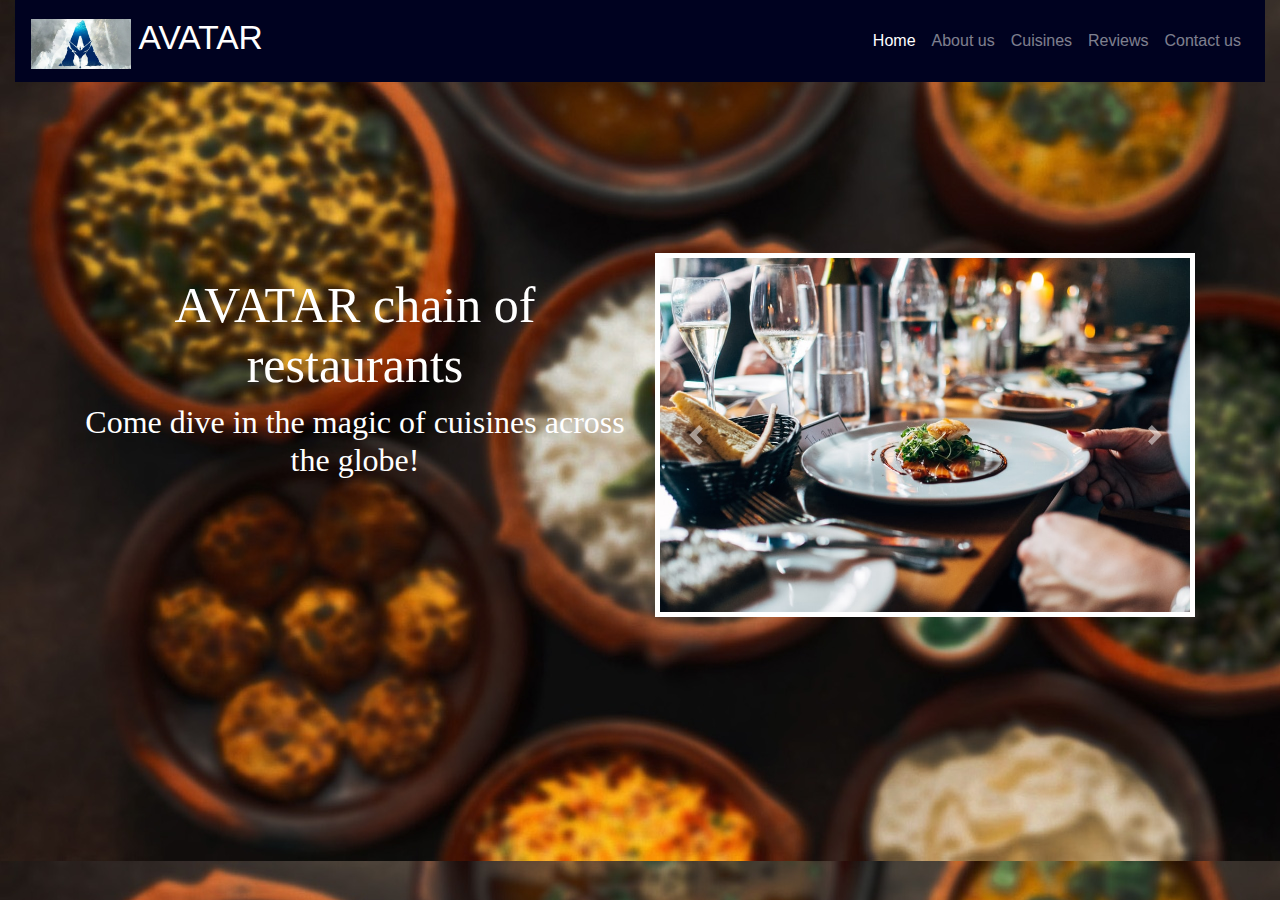
<file: index.html>
<!DOCTYPE html>
<html lang="en" dir="ltr">

<head>
  <meta charset="utf-8">
  <title>Avatar restaurants</title>
  <link rel="stylesheet" href="master.css">
  <link rel="icon" href="favicon.ico">
  <link rel="stylesheet" href="https://maxcdn.bootstrapcdn.com/bootstrap/4.0.0/css/bootstrap.min.css" integrity="sha384-Gn5384xqQ1aoWXA+058RXPxPg6fy4IWvTNh0E263XmFcJlSAwiGgFAW/dAiS6JXm" crossorigin="anonymous">
</head>

<body class="bodyMod">
  <section id="title">
    <div class="container-fluid">
      <!-- navbar -->
      <nav class="navbar navbar-expand-lg navbar-dark" style="background-color: #000220">
        <a class="navbar-brand" id="brand" href="#">
          <img id="logo" class="d-inline-block align-text-top" src="images/icon.jpg" alt="Avatar">
          AVATAR</a>
        <button class="navbar-toggler" type="button" data-toggle="collapse" data-target="#navbarNav" aria-controls="navbarNav" aria-expanded="false" aria-label="Toggle navigation">
          <span class="navbar-toggler-icon"></span>
        </button>
        <div class="collapse navbar-collapse" id="navbarNav">
          <ul class="navbar-nav ml-auto">
            <li class="nav-item active">
              <a class="nav-link" href="#">Home<span class="sr-only">(current)</span></a>
            </li>
            <li class="nav-item">
              <a class="nav-link" href="About us.html">About us</a>
            </li>
            <li class="nav-item">
              <a class="nav-link" href="Cuisines.html">Cuisines</a>
            </li>
            <li class="nav-item ">
              <a class="nav-link" href="Reviews.html">Reviews</a>
            </li>
            <li class="nav-item ">
              <a class="nav-link" href="contactUs.html">Contact us</a>
            </li>
          </ul>
        </div>
      </nav>
      <div class="container">
        <!-- Content -->
        <div class="row">
          <div class="col-lg-6 home">
            <h1 class="title">AVATAR chain of restaurants</h1>
            <h2>Come dive in the magic of cuisines across the globe!</h2>
          </div>
          <!-- Carousel -->
          <div class="col-lg-6 home">
            <div id="restr-crsl" class="carousel slide" data-ride="carousel">
              <div class="carousel-inner">
                <div class="carousel-item active">
                  <img class="d-block w-100 crsli" src="images/R1.jpg" alt="First slide">
                </div>
                <div class="carousel-item">
                  <img class="d-block w-100 crsli" src="images/R2.jpg" alt="Second slide">
                </div>
                <div class="carousel-item">
                  <img class="d-block w-100 crsli" src="images/R3.jpg" alt="Third slide">
                </div>
                <div class="carousel-item">
                  <img class="d-block w-100 crsli" src="images/R4.jpg" alt="Fourth slide">
                </div>
                <div class="carousel-item">
                  <img class="d-block w-100 crsli" src="images/R5.jpg" alt="Fifth slide">
                </div>
              </div>
              <a class="carousel-control-prev" href="#restr-crsl" role="button" data-slide="prev">
                <span class="carousel-control-prev-icon" aria-hidden="true"></span>
                <span class="sr-only">Previous</span>
              </a>
              <a class="carousel-control-next" href="#restr-crsl" role="button" data-slide="next">
                <span class="carousel-control-next-icon" aria-hidden="true"></span>
                <span class="sr-only">Next</span>
              </a>
            </div>

          </div>

        </div>


      </div>
    </div>


  </section>



</body>
<script src="https://code.jquery.com/jquery-3.2.1.slim.min.js" integrity="sha384-KJ3o2DKtIkvYIK3UENzmM7KCkRr/rE9/Qpg6aAZGJwFDMVNA/GpGFF93hXpG5KkN" crossorigin="anonymous"></script>

<script src="https://maxcdn.bootstrapcdn.com/bootstrap/4.5.2/js/bootstrap.min.js"></script>

</html>
</file>
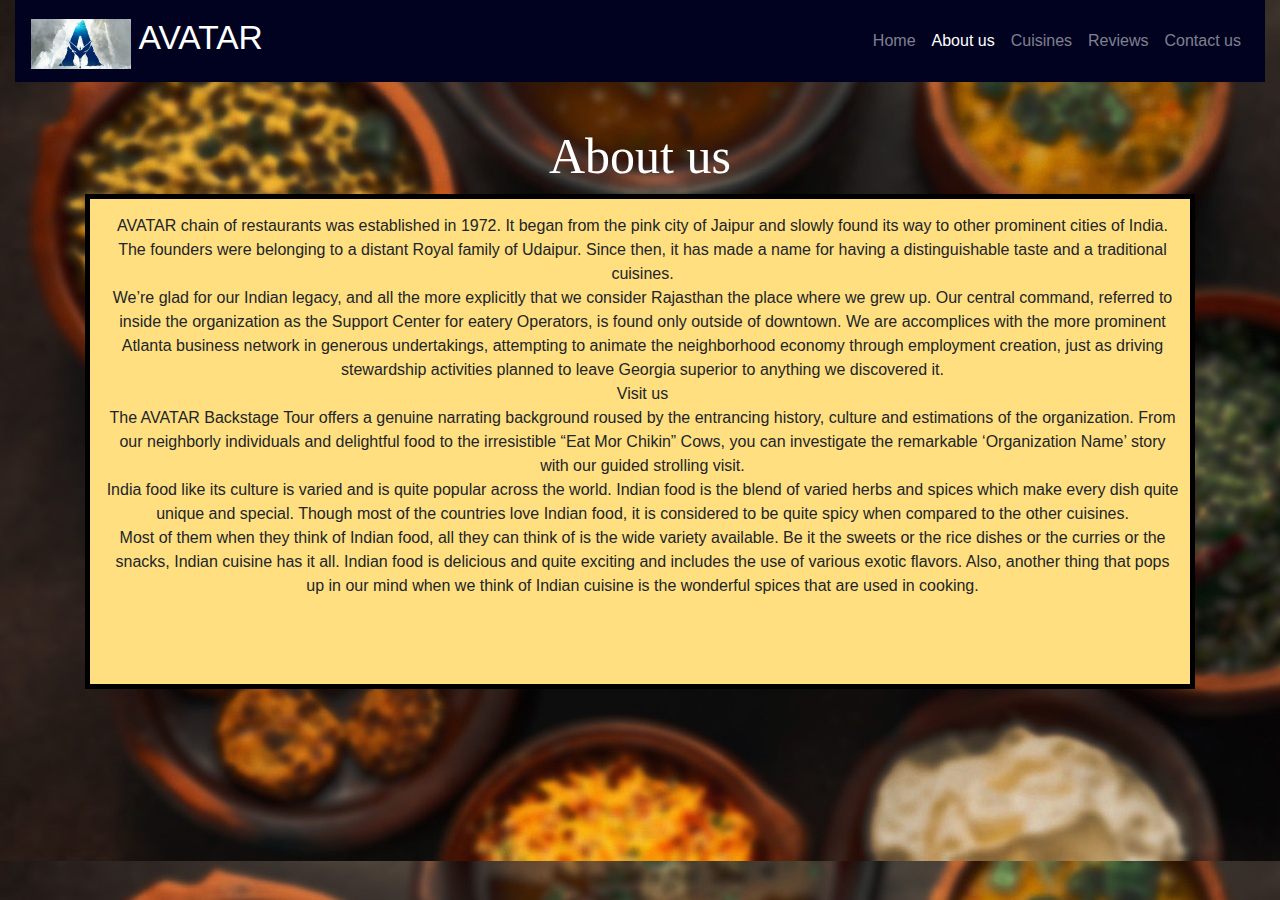
<file: About us.html>
<!DOCTYPE html>
<html lang="en" dir="ltr">

<head>
  <meta charset="utf-8">
  <title>About Us</title>
  <link rel="stylesheet" href="master.css">
  <link rel="icon" href="favicon.ico">
  <link rel="stylesheet" href="https://maxcdn.bootstrapcdn.com/bootstrap/4.0.0/css/bootstrap.min.css" integrity="sha384-Gn5384xqQ1aoWXA+058RXPxPg6fy4IWvTNh0E263XmFcJlSAwiGgFAW/dAiS6JXm" crossorigin="anonymous">
</head>

<body class="bodyMod">
  <section id="title">
    <div class="container-fluid">
      <nav class="navbar navbar-expand-lg navbar-dark" style="background-color: #000220">
        <a class="navbar-brand" id="brand" href="#">
          <img id="logo" class="d-inline-block align-text-top" src="images/icon.jpg" alt="Avatar">
          AVATAR</a>
        <button class="navbar-toggler" type="button" data-toggle="collapse" data-target="#navbarNav" aria-controls="navbarNav" aria-expanded="false" aria-label="Toggle navigation">
          <span class="navbar-toggler-icon"></span>
        </button>
        <div class="collapse navbar-collapse" id="navbarNav">
          <ul class="navbar-nav ml-auto">
            <li class="nav-item">
              <a class="nav-link" href="index.html">Home<span class="sr-only">(current)</span></a>
            </li>
            <li class="nav-item active">
              <a class="nav-link" href="About us.html">About us</a>
            </li>
            <li class="nav-item">
              <a class="nav-link" href="Cuisines.html">Cuisines</a>
            </li>
            <li class="nav-item ">
              <a class="nav-link" href="Reviews.html">Reviews</a>
            </li>
            <li class="nav-item ">
              <a class="nav-link" href="contactUs.html">Contact us</a>
            </li>
          </ul>
        </div>
      </nav>
    </div>
  </section>
  <div class="container">
    <div>
      <h1 class="title">About us</h1>
    </div>
    <div class="abt">
      <p>AVATAR chain of restaurants was established in 1972. It began from the pink city of Jaipur and slowly found its way to other prominent cities of India.
        The founders were belonging to a distant Royal family of Udaipur. Since then, it has made a name for having a distinguishable taste and a traditional cuisines.
        <br>
        We’re glad for our Indian legacy, and all the more explicitly that we consider Rajasthan the place where we grew up. Our central command, referred to inside the organization as the Support Center for eatery Operators, is found only outside of
        downtown. We are accomplices with the more prominent Atlanta business network in generous undertakings, attempting to animate the neighborhood economy through employment creation, just as driving stewardship activities planned to leave
        Georgia superior to anything we discovered it.
        <br>
        Visit us
        <br>
        The AVATAR Backstage Tour offers a genuine narrating background roused by the entrancing history, culture and estimations of the organization. From our neighborly individuals and delightful food to the irresistible “Eat Mor Chikin” Cows, you
        can investigate the remarkable ‘Organization Name’ story with our guided strolling visit.
        <br>
        India food like its culture is varied and is quite popular across the world. Indian food is the blend of varied herbs and spices which make every dish quite unique and special. Though most of the countries love Indian food, it is considered
        to be quite spicy when compared to the other cuisines.
        <br>
        Most of them when they think of Indian food, all they can think of is the wide variety available. Be it the sweets or the rice dishes or the curries or the snacks, Indian cuisine has it all. Indian food is delicious and quite exciting and
        includes the use of various exotic flavors. Also, another thing that pops up in our mind when we think of Indian cuisine is the wonderful spices that are used in cooking.
      </p>
    </div>

  </div>
</body>
<script src="https://code.jquery.com/jquery-3.2.1.slim.min.js" integrity="sha384-KJ3o2DKtIkvYIK3UENzmM7KCkRr/rE9/Qpg6aAZGJwFDMVNA/GpGFF93hXpG5KkN" crossorigin="anonymous"></script>

<script src="https://maxcdn.bootstrapcdn.com/bootstrap/4.5.2/js/bootstrap.min.js"></script>
</html>
</file>
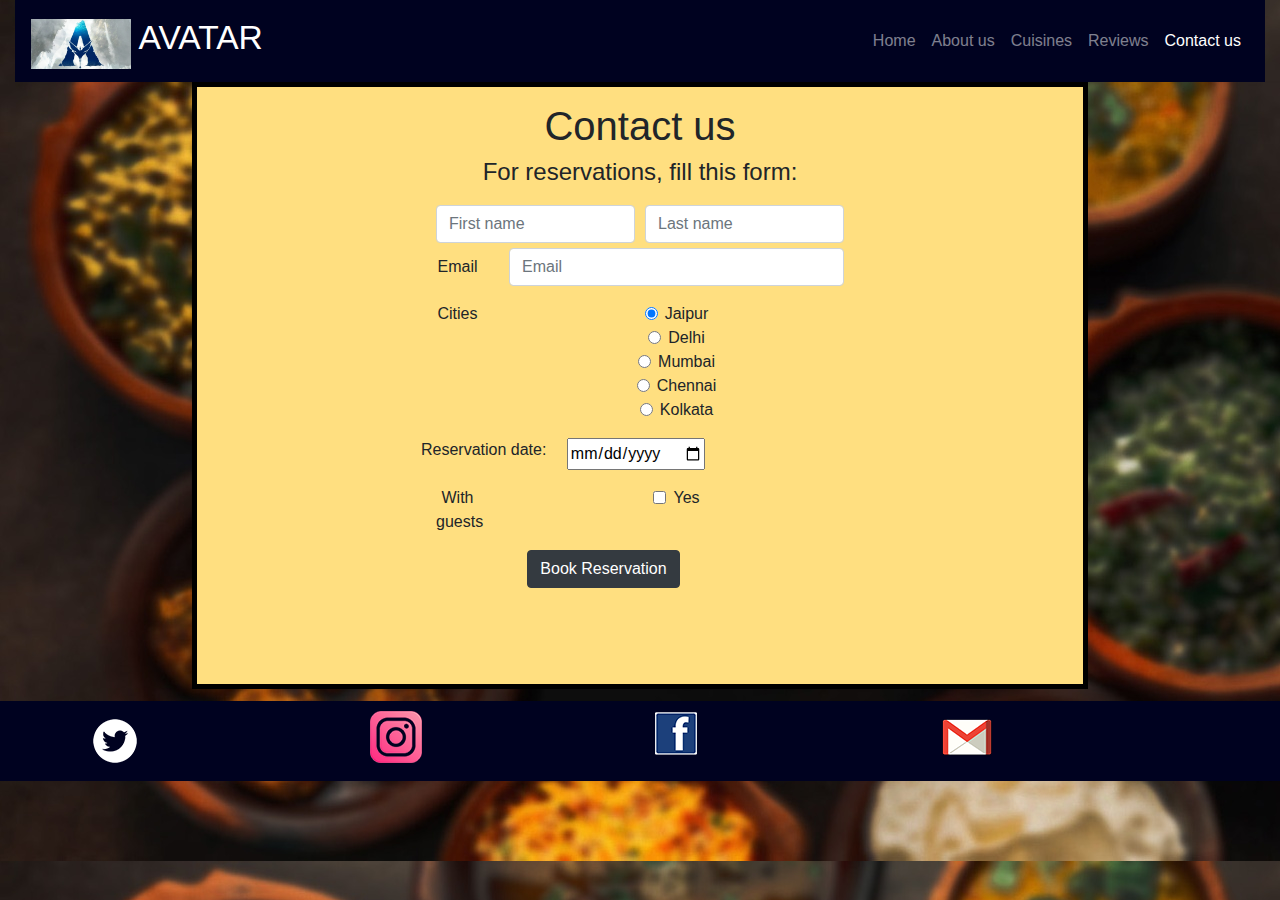
<file: Contact us.html>
<!DOCTYPE html>
<html lang="en" dir="ltr">

<head>
  <meta charset="utf-8">
  <title>Contact Us</title>
  <link rel="stylesheet" href="master.css">
  <link rel="icon" href="favicon.ico">
  <link rel="stylesheet" href="https://maxcdn.bootstrapcdn.com/bootstrap/4.0.0/css/bootstrap.min.css" integrity="sha384-Gn5384xqQ1aoWXA+058RXPxPg6fy4IWvTNh0E263XmFcJlSAwiGgFAW/dAiS6JXm" crossorigin="anonymous">
</head>

<body class="bodyMod">
  <section id="title">
    <div class="container-fluid">
      <nav class="navbar navbar-expand-lg navbar-dark" style="background-color: #000220">
        <a class="navbar-brand" id="brand" href="#">
          <img id="logo" class="d-inline-block align-text-top" src="images/icon.jpg" alt="Avatar">
          AVATAR</a>
        <button class="navbar-toggler" type="button" data-toggle="collapse" data-target="#navbarNav" aria-controls="navbarNav" aria-expanded="false" aria-label="Toggle navigation">
          <span class="navbar-toggler-icon"></span>
        </button>
        <div class="collapse navbar-collapse" id="navbarNav">
          <ul class="navbar-nav ml-auto">
            <li class="nav-item">
              <a class="nav-link" href="index.html">Home<span class="sr-only">(current)</span></a>
            </li>
            <li class="nav-item">
              <a class="nav-link" href="About us.html">About us</a>
            </li>
            <li class="nav-item">
              <a class="nav-link" href="Cuisines.html">Cuisines</a>
            </li>
            <li class="nav-item">
              <a class="nav-link" href="Reviews.html">Reviews</a>
            </li>
            <li class="nav-item active">
              <a class="nav-link" href="contact us.html">Contact us</a>
            </li>
          </ul>
        </div>
      </nav>
    </div>
  </section>
  <!-- form -->
  <div class="container abt" style="width:70%">
    <h1>Contact us</h1>
    <h4>For reservations, fill this form:</h4>
    <div class="frm">
      <form>
        <div class="form-row">
          <div class="col">
            <input type="text" class="form-control" placeholder="First name">
          </div>
          <div class="col">
            <input type="text" class="form-control" placeholder="Last name">
          </div>
          <br>
        </div>
        <div class="form-group row" style="padding-top: 5px">
          <label for="inputEmail3" class="col-sm-2 col-form-label">Email</label>
          <div class="col-sm-10">
            <input type="email" class="form-control" id="inputEmail3" placeholder="Email">
          </div>
        </div>
        <fieldset class="form-group">
          <div class="row">
            <legend class="col-form-label col-sm-2 pt-0">Cities</legend>
            <div class="col-sm-10">
              <div class="form-check">
                <input class="form-check-input" type="radio" name="gridRadios" id="gridRadios1" value="option1" checked>
                <label class="form-check-label" for="gridRadios1">
                  Jaipur
                </label>
              </div>
              <div class="form-check">
                <input class="form-check-input" type="radio" name="gridRadios" id="gridRadios2" value="option2">
                <label class="form-check-label" for="gridRadios2">
                  Delhi
                </label>
              </div>
              <div class="form-check">
                <input class="form-check-input" type="radio" name="gridRadios" id="gridRadios3" value="option3">
                <label class="form-check-label" for="gridRadios3">
                  Mumbai
                </label>
              </div>
              <div class="form-check">
                <input class="form-check-input" type="radio" name="gridRadios" id="gridRadios4" value="option4">
                <label class="form-check-label" for="gridRadios4">
                  Chennai
                </label>
              </div>
              <div class="form-check">
                <input class="form-check-input" type="radio" name="gridRadios" id="gridRadios5" value="option2">
                <label class="form-check-label" for="gridRadios5">
                  Kolkata
                </label>
              </div>
            </div>
          </div>
        </fieldset>
        <div class="form-group row">
          <label for="reserv">Reservation date: &emsp;</label>
<input type="date" id="reserv" name="reservation">
        </div>
        <div class="form-group row">
          <div class="col-sm-2">With guests</div>
          <div class="col-sm-10">
            <div class="form-check">
              <input class="form-check-input" type="checkbox" id="gridCheck1">
              <label class="form-check-label" for="gridCheck1">
                Yes
              </label>
            </div>
          </div>
        </div>
        <div class="form-group row">
          <div class="col-sm-10">
            <button type="submit" class="btn btn-dark">Book Reservation</button>
          </div>
        </div>
      </form>
    </div>
  </div>
  <!-- social media -->
  <div class="container-fluid smedia">
    <div class="container" style="margin:auto">
      <div class="row">
        <div class="col-lg-3">
          <img src="images/twitter.png" alt="Twitter">
        </div>
        <div class="col-lg-3">
          <img src="images/insta.png" alt="Instagram">
        </div>
        <div class="col-lg-3">
          <img src="images/fb.png" alt="Facebook">
        </div>
        <div class="col-lg-3">
          <img src="images/gmail.png" alt="Gmail">
        </div>
      </div>

    </div>
  </div>
</body>
<script src="https://code.jquery.com/jquery-3.2.1.slim.min.js" integrity="sha384-KJ3o2DKtIkvYIK3UENzmM7KCkRr/rE9/Qpg6aAZGJwFDMVNA/GpGFF93hXpG5KkN" crossorigin="anonymous"></script>

<script src="https://maxcdn.bootstrapcdn.com/bootstrap/4.5.2/js/bootstrap.min.js"></script>
</html>
</file>
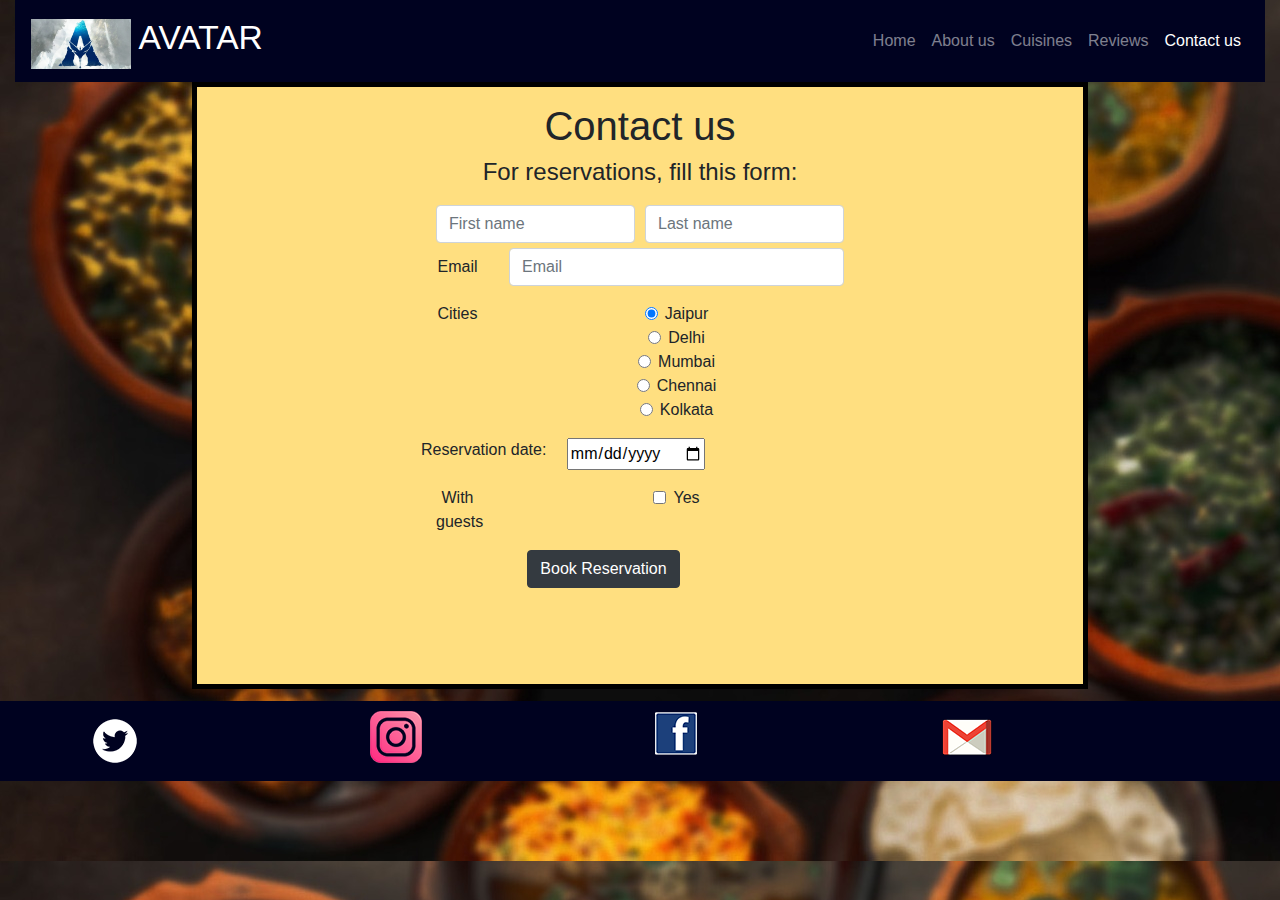
<file: contactUs.html>
<!DOCTYPE html>
<html lang="en" dir="ltr">

<head>
  <meta charset="utf-8">
  <title>Contact Us</title>
  <link rel="stylesheet" href="master.css">
  <link rel="icon" href="favicon.ico">
  <link rel="stylesheet" href="https://maxcdn.bootstrapcdn.com/bootstrap/4.0.0/css/bootstrap.min.css" integrity="sha384-Gn5384xqQ1aoWXA+058RXPxPg6fy4IWvTNh0E263XmFcJlSAwiGgFAW/dAiS6JXm" crossorigin="anonymous">
</head>

<body class="bodyMod">
  <section id="title">
    <div class="container-fluid">
      <nav class="navbar navbar-expand-lg navbar-dark" style="background-color: #000220">
        <a class="navbar-brand" id="brand" href="#">
          <img id="logo" class="d-inline-block align-text-top" src="images/icon.jpg" alt="Avatar">
          AVATAR</a>
        <button class="navbar-toggler" type="button" data-toggle="collapse" data-target="#navbarNav" aria-controls="navbarNav" aria-expanded="false" aria-label="Toggle navigation">
          <span class="navbar-toggler-icon"></span>
        </button>
        <div class="collapse navbar-collapse" id="navbarNav">
          <ul class="navbar-nav ml-auto">
            <li class="nav-item">
              <a class="nav-link" href="index.html">Home<span class="sr-only">(current)</span></a>
            </li>
            <li class="nav-item">
              <a class="nav-link" href="About us.html">About us</a>
            </li>
            <li class="nav-item">
              <a class="nav-link" href="Cuisines.html">Cuisines</a>
            </li>
            <li class="nav-item">
              <a class="nav-link" href="Reviews.html">Reviews</a>
            </li>
            <li class="nav-item active">
              <a class="nav-link" href="contactUs.html">Contact us</a>
            </li>
          </ul>
        </div>
      </nav>
    </div>
  </section>
  <!-- form -->
  <div class="container abt" style="width:70%">
    <h1>Contact us</h1>
    <h4>For reservations, fill this form:</h4>
    <div class="frm">
      <form>
        <div class="form-row">
          <div class="col">
            <input type="text" class="form-control" placeholder="First name">
          </div>
          <div class="col">
            <input type="text" class="form-control" placeholder="Last name">
          </div>
          <br>
        </div>
        <div class="form-group row" style="padding-top: 5px">
          <label for="inputEmail3" class="col-sm-2 col-form-label">Email</label>
          <div class="col-sm-10">
            <input type="email" class="form-control" id="inputEmail3" placeholder="Email">
          </div>
        </div>
        <fieldset class="form-group">
          <div class="row">
            <legend class="col-form-label col-sm-2 pt-0">Cities</legend>
            <div class="col-sm-10">
              <div class="form-check">
                <input class="form-check-input" type="radio" name="gridRadios" id="gridRadios1" value="option1" checked>
                <label class="form-check-label" for="gridRadios1">
                  Jaipur
                </label>
              </div>
              <div class="form-check">
                <input class="form-check-input" type="radio" name="gridRadios" id="gridRadios2" value="option2">
                <label class="form-check-label" for="gridRadios2">
                  Delhi
                </label>
              </div>
              <div class="form-check">
                <input class="form-check-input" type="radio" name="gridRadios" id="gridRadios3" value="option3">
                <label class="form-check-label" for="gridRadios3">
                  Mumbai
                </label>
              </div>
              <div class="form-check">
                <input class="form-check-input" type="radio" name="gridRadios" id="gridRadios4" value="option4">
                <label class="form-check-label" for="gridRadios4">
                  Chennai
                </label>
              </div>
              <div class="form-check">
                <input class="form-check-input" type="radio" name="gridRadios" id="gridRadios5" value="option2">
                <label class="form-check-label" for="gridRadios5">
                  Kolkata
                </label>
              </div>
            </div>
          </div>
        </fieldset>
        <div class="form-group row">
          <label for="reserv">Reservation date: &emsp;</label>
<input type="date" id="reserv" name="reservation">
        </div>
        <div class="form-group row">
          <div class="col-sm-2">With guests</div>
          <div class="col-sm-10">
            <div class="form-check">
              <input class="form-check-input" type="checkbox" id="gridCheck1">
              <label class="form-check-label" for="gridCheck1">
                Yes
              </label>
            </div>
          </div>
        </div>
        <div class="form-group row">
          <div class="col-sm-10">
            <button type="submit" class="btn btn-dark">Book Reservation</button>
          </div>
        </div>
      </form>
    </div>
  </div>
  <!-- social media -->
  <div class="container-fluid smedia">
    <div class="container" style="margin:auto">
      <div class="row">
        <div class="col-lg-3">
          <img src="images/twitter.png" alt="Twitter">
        </div>
        <div class="col-lg-3">
          <img src="images/insta.png" alt="Instagram">
        </div>
        <div class="col-lg-3">
          <img src="images/fb.png" alt="Facebook">
        </div>
        <div class="col-lg-3">
          <img src="images/gmail.png" alt="Gmail">
        </div>
      </div>

    </div>
  </div>
</body>
<script src="https://code.jquery.com/jquery-3.2.1.slim.min.js" integrity="sha384-KJ3o2DKtIkvYIK3UENzmM7KCkRr/rE9/Qpg6aAZGJwFDMVNA/GpGFF93hXpG5KkN" crossorigin="anonymous"></script>

<script src="https://maxcdn.bootstrapcdn.com/bootstrap/4.5.2/js/bootstrap.min.js"></script>
</html>
</file>
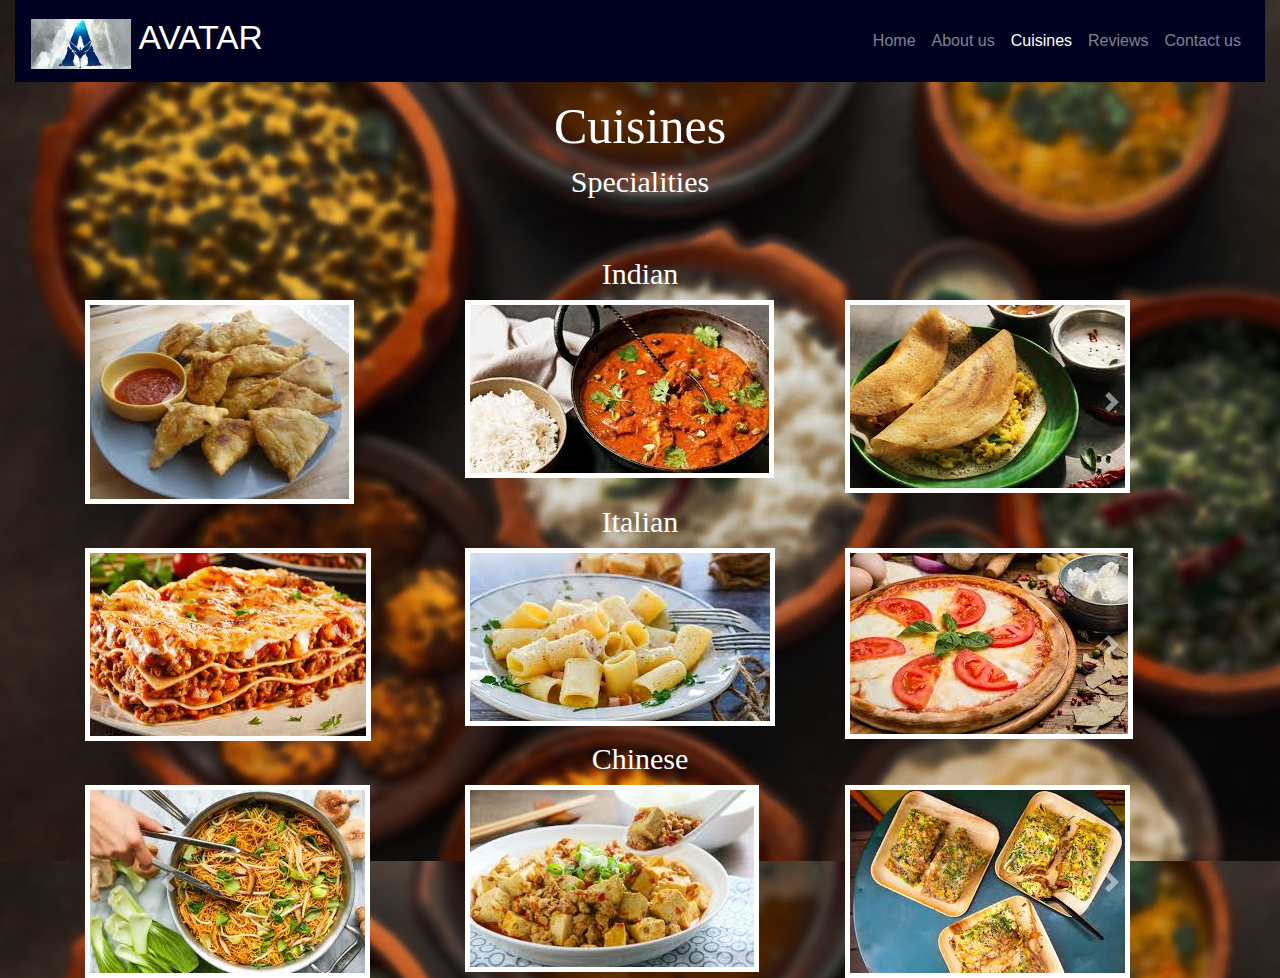
<file: Cuisines.html>
<!DOCTYPE html>
<html lang="en" dir="ltr">

<head>
  <meta charset="utf-8">
  <title>Cuisines</title>
  <link rel="preconnect" href="https://fonts.googleapis.com">
  <link rel="stylesheet" href="master.css">
  <link rel="icon" href="favicon.ico">
  <link rel="stylesheet" href="https://maxcdn.bootstrapcdn.com/bootstrap/4.0.0/css/bootstrap.min.css" integrity="sha384-Gn5384xqQ1aoWXA+058RXPxPg6fy4IWvTNh0E263XmFcJlSAwiGgFAW/dAiS6JXm" crossorigin="anonymous">
</head>

<body class="bodyMod">
  <section id="title">
    <div class="container-fluid">
      <nav class="navbar navbar-expand-lg navbar-dark" style="background-color: #000220">
        <a class="navbar-brand" id="brand" href="#">
          <img id="logo" class="d-inline-block align-text-top" src="images/icon.jpg" alt="Avatar">
          AVATAR</a>
        <button class="navbar-toggler" type="button" data-toggle="collapse" data-target="#navbarNav" aria-controls="navbarNav" aria-expanded="false" aria-label="Toggle navigation">
          <span class="navbar-toggler-icon"></span>
        </button>
        <div class="collapse navbar-collapse" id="navbarNav">
          <ul class="navbar-nav ml-auto">
            <li class="nav-item">
              <a class="nav-link" href="index.html">Home<span class="sr-only">(current)</span></a>
            </li>
            <li class="nav-item">
              <a class="nav-link" href="About us.html">About us</a>
            </li>
            <li class="nav-item active">
              <a class="nav-link" href="Cuisines.html">Cuisines</a>
            </li>
            <li class="nav-item ">
              <a class="nav-link" href="Reviews.html">Reviews</a>
            </li>
            <li class="nav-item ">
              <a class="nav-link" href="contactUs.html">Contact us</a>
            </li>
          </ul>
        </div>
      </nav>
    </div>
  </section>
  <div class="container">
    <div class="row">
      <div class="col-lg-4">
      </div>
      <div class="col-lg-4">
        <h1 class="title">Cuisines</h1>
      </div>
    </div>
    <div class="row">
      <div class="col-lg-4">
      </div>
      <div class="col-lg-4">
        <h2 class="cuisines">Specialities</h2>
      </div>
    </div>
    <br><br>
    <div class="row">
      <div class="col-lg-4">
      </div>
      <div class="col-lg-4">
        <h1 class="cuisines">Indian</h1>
      </div>
    </div>
    <div id="IndC" class="carousel slide" data-ride="carousel">
      <div class="carousel-inner">
        <div class="carousel-item active">
          <div class="row">
            <div class="col-lg-4">
              <img class="d-block w-80 crsli" src="images/ind/i1.jpg" alt="">
            </div>
            <div class="col-lg-4">
              <img class="d-block w-80 crsli" src="images/ind/i2.jpg" alt="">
            </div>
            <div class="col-lg-4">
              <img class="d-block w-80 crsli" src="images/ind/i3.jpg" alt="">
            </div>
          </div>
        </div>
        <div class="carousel-item">
          <div class="row">
            <div class="col-lg-4">
              <img class="d-block w-80 crsli" src="images/ind/i4.jpg" alt="">
            </div>
            <div class="col-lg-4">
              <img class="d-block w-80 crsli" src="images/ind/i5.jpg" alt="">
            </div>
            <div class="col-lg-4">
              <img class="d-block w-80 crsli" src="images/ind/i6.jpg" alt="">
            </div>
          </div>
        </div>
        <div class="carousel-item">
          <div class="row">
            <div class="col-lg-4">
              <img class="d-block w-80 crsli" src="images/ind/i7.jpg" alt="">
            </div>
            <div class="col-lg-4">
              <img class="d-block w-80 crsli" src="images/ind/i8.jpg" alt="">
            </div>
            <div class="col-lg-4">
              <img class="d-block w-80 crsli" src="images/ind/i9.jpg" alt="">
            </div>
          </div>
        </div>
      </div>
      <a class="carousel-control-prev" href="#IndC" role="button" data-slide="prev">
        <span class="carousel-control-prev-icon" aria-hidden="true"></span>
        <span class="sr-only">Previous</span>
      </a>
      <a class="carousel-control-next" href="#IndC" role="button" data-slide="next">
        <span class="carousel-control-next-icon" aria-hidden="true"></span>
        <span class="sr-only">Next</span>
      </a>
    </div>

    <div class="row">
      <div class="col-lg-4">
      </div>
      <div class="col-lg-4">
        <h1 class="cuisines">Italian</h1>
      </div>
    </div>
    <div id="ItlC" class="carousel slide" data-ride="carousel">
      <div class="carousel-inner">
        <div class="carousel-item active">
        <div class="row">
          <div class="col-lg-4">
            <img class="d-block w-80 crsli" src="images/itl/i1.jpg" alt="">
          </div>
          <div class="col-lg-4">
            <img class="d-block w-80 crsli" src="images/itl/i2.jpg" alt="">
          </div>
          <div class="col-lg-4">
            <img class="d-block w-80 crsli" src="images/itl/i3.jpg" alt="">
          </div>
        </div>
        </div>
        <div class="carousel-item">
          <div class="row">
            <div class="col-lg-4">
              <img class="d-block w-80 crsli" src="images/itl/i4.jpg" alt="">
            </div>
            <div class="col-lg-4">
              <img class="d-block w-80 crsli" src="images/itl/i5.jpg" alt="">
            </div>
            <div class="col-lg-4">
              <img class="d-block w-80 crsli" src="images/itl/i6.jpg" alt="">
            </div>
          </div>
        </div>
        <div class="carousel-item">
          <div class="row">
            <div class="col-lg-4">
              <img class="d-block w-80 crsli" src="images/itl/i7.jpg" alt="">
            </div>
            <div class="col-lg-4">
              <img class="d-block w-80 crsli" src="images/itl/i8.jpg" alt="">
            </div>
            <div class="col-lg-4">
              <img class="d-block w-80 crsli" src="images/itl/i9.jpg" alt="">
            </div>
          </div>
        </div>
      </div>
      <a class="carousel-control-prev" href="#ItlC" role="button" data-slide="prev">
        <span class="carousel-control-prev-icon" aria-hidden="true"></span>
        <span class="sr-only">Previous</span>
      </a>
      <a class="carousel-control-next" href="#ItlC" role="button" data-slide="next">
        <span class="carousel-control-next-icon" aria-hidden="true"></span>
        <span class="sr-only">Next</span>
      </a>
    </div>

    <div class="row">
      <div class="col-lg-4">
      </div>
      <div class="col-lg-4">
        <h1 class="cuisines">Chinese</h1>
      </div>
    </div>
    <div id="ChnC" class="carousel slide" data-ride="carousel">
      <div class="carousel-inner">
        <div class="carousel-item active">
        <div class="row">
          <div class="col-lg-4">
            <img class="d-block w-80 crsli" src="images/Chn/i1.jpg" alt="">
          </div>
          <div class="col-lg-4">
            <img class="d-block w-80 crsli" src="images/Chn/i2.jpg" alt="">
          </div>
          <div class="col-lg-4">
            <img class="d-block w-80 crsli" src="images/Chn/i3.jpg" alt="">
          </div>
        </div>
        </div>
        <div class="carousel-item">
          <div class="row">
            <div class="col-lg-4">
              <img class="d-block w-80 crsli" src="images/Chn/i4.jpg" alt="">
            </div>
            <div class="col-lg-4">
              <img class="d-block w-80 crsli" src="images/Chn/i5.jpg" alt="">
            </div>
            <div class="col-lg-4">
              <img class="d-block w-80 crsli" src="images/Chn/i6.jpg" alt="">
            </div>
          </div>
        </div>
        <div class="carousel-item">
          <div class="row">
            <div class="col-lg-4">
              <img class="d-block w-80 crsli" src="images/Chn/i7.jpg" alt="">
            </div>
            <div class="col-lg-4">
              <img class="d-block w-80 crsli" src="images/Chn/i8.jpg" alt="">
            </div>
            <div class="col-lg-4">
              <img class="d-block w-80 crsli" src="images/Chn/i9.jpg" alt="">
            </div>
          </div>
        </div>
      </div>
      <a class="carousel-control-prev" href="#ChnC" role="button" data-slide="prev">
        <span class="carousel-control-prev-icon" aria-hidden="true"></span>
        <span class="sr-only">Previous</span>
      </a>
      <a class="carousel-control-next" href="#ChnC" role="button" data-slide="next">
        <span class="carousel-control-next-icon" aria-hidden="true"></span>
        <span class="sr-only">Next</span>
      </a>
    </div>

  </div>
</body>
<script src="https://code.jquery.com/jquery-3.2.1.slim.min.js" integrity="sha384-KJ3o2DKtIkvYIK3UENzmM7KCkRr/rE9/Qpg6aAZGJwFDMVNA/GpGFF93hXpG5KkN" crossorigin="anonymous"></script>

<script src="https://maxcdn.bootstrapcdn.com/bootstrap/4.5.2/js/bootstrap.min.js"></script>

</html>
</file>
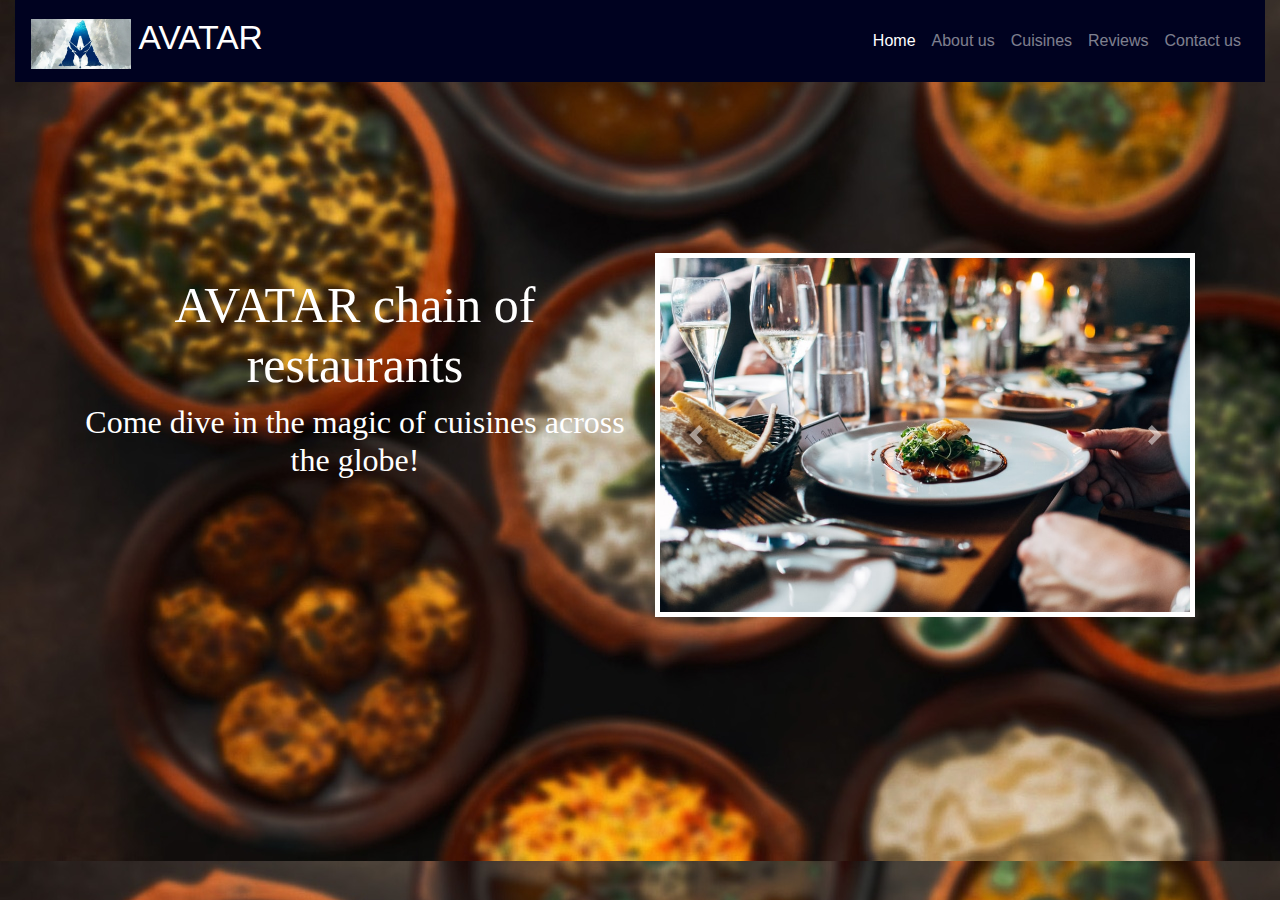
<file: Home.html>
<!DOCTYPE html>
<html lang="en" dir="ltr">

<head>
  <meta charset="utf-8">
  <title>Avatar restaurants</title>
  <link rel="stylesheet" href="master.css">
  <link rel="icon" href="favicon.ico">
  <link rel="stylesheet" href="https://maxcdn.bootstrapcdn.com/bootstrap/4.0.0/css/bootstrap.min.css" integrity="sha384-Gn5384xqQ1aoWXA+058RXPxPg6fy4IWvTNh0E263XmFcJlSAwiGgFAW/dAiS6JXm" crossorigin="anonymous">
</head>

<body class="bodyMod">
  <section id="title">
    <div class="container-fluid">
      <!-- navbar -->
      <nav class="navbar navbar-expand-lg navbar-dark" style="background-color: #000220">
        <a class="navbar-brand" id="brand" href="#">
          <img id="logo" class="d-inline-block align-text-top" src="images/icon.jpg" alt="Avatar">
          AVATAR</a>
        <button class="navbar-toggler" type="button" data-toggle="collapse" data-target="#navbarNav" aria-controls="navbarNav" aria-expanded="false" aria-label="Toggle navigation">
          <span class="navbar-toggler-icon"></span>
        </button>
        <div class="collapse navbar-collapse" id="navbarNav">
          <ul class="navbar-nav ml-auto">
            <li class="nav-item active">
              <a class="nav-link" href="#">Home<span class="sr-only">(current)</span></a>
            </li>
            <li class="nav-item">
              <a class="nav-link" href="About us.html">About us</a>
            </li>
            <li class="nav-item">
              <a class="nav-link" href="Cuisines.html">Cuisines</a>
            </li>
            <li class="nav-item ">
              <a class="nav-link" href="Reviews.html">Reviews</a>
            </li>
            <li class="nav-item ">
              <a class="nav-link" href="Contact us.html">Contact us</a>
            </li>
          </ul>
        </div>
      </nav>
      <div class="container">
        <!-- Content -->
        <div class="row">
          <div class="col-lg-6 home">
            <h1 class="title">AVATAR chain of restaurants</h1>
            <h2>Come dive in the magic of cuisines across the globe!</h2>
          </div>
          <!-- Carousel -->
          <div class="col-lg-6 home">
            <div id="restr-crsl" class="carousel slide" data-ride="carousel">
              <div class="carousel-inner">
                <div class="carousel-item active">
                  <img class="d-block w-100 crsli" src="images/R1.jpg" alt="First slide">
                </div>
                <div class="carousel-item">
                  <img class="d-block w-100 crsli" src="images/R2.jpg" alt="Second slide">
                </div>
                <div class="carousel-item">
                  <img class="d-block w-100 crsli" src="images/R3.jpg" alt="Third slide">
                </div>
                <div class="carousel-item">
                  <img class="d-block w-100 crsli" src="images/R4.jpg" alt="Fourth slide">
                </div>
                <div class="carousel-item">
                  <img class="d-block w-100 crsli" src="images/R5.jpg" alt="Fifth slide">
                </div>
              </div>
              <a class="carousel-control-prev" href="#restr-crsl" role="button" data-slide="prev">
                <span class="carousel-control-prev-icon" aria-hidden="true"></span>
                <span class="sr-only">Previous</span>
              </a>
              <a class="carousel-control-next" href="#restr-crsl" role="button" data-slide="next">
                <span class="carousel-control-next-icon" aria-hidden="true"></span>
                <span class="sr-only">Next</span>
              </a>
            </div>

          </div>

        </div>


      </div>
    </div>


  </section>



</body>
<script src="https://code.jquery.com/jquery-3.2.1.slim.min.js" integrity="sha384-KJ3o2DKtIkvYIK3UENzmM7KCkRr/rE9/Qpg6aAZGJwFDMVNA/GpGFF93hXpG5KkN" crossorigin="anonymous"></script>

<script src="https://maxcdn.bootstrapcdn.com/bootstrap/4.5.2/js/bootstrap.min.js"></script>

</html>
</file>
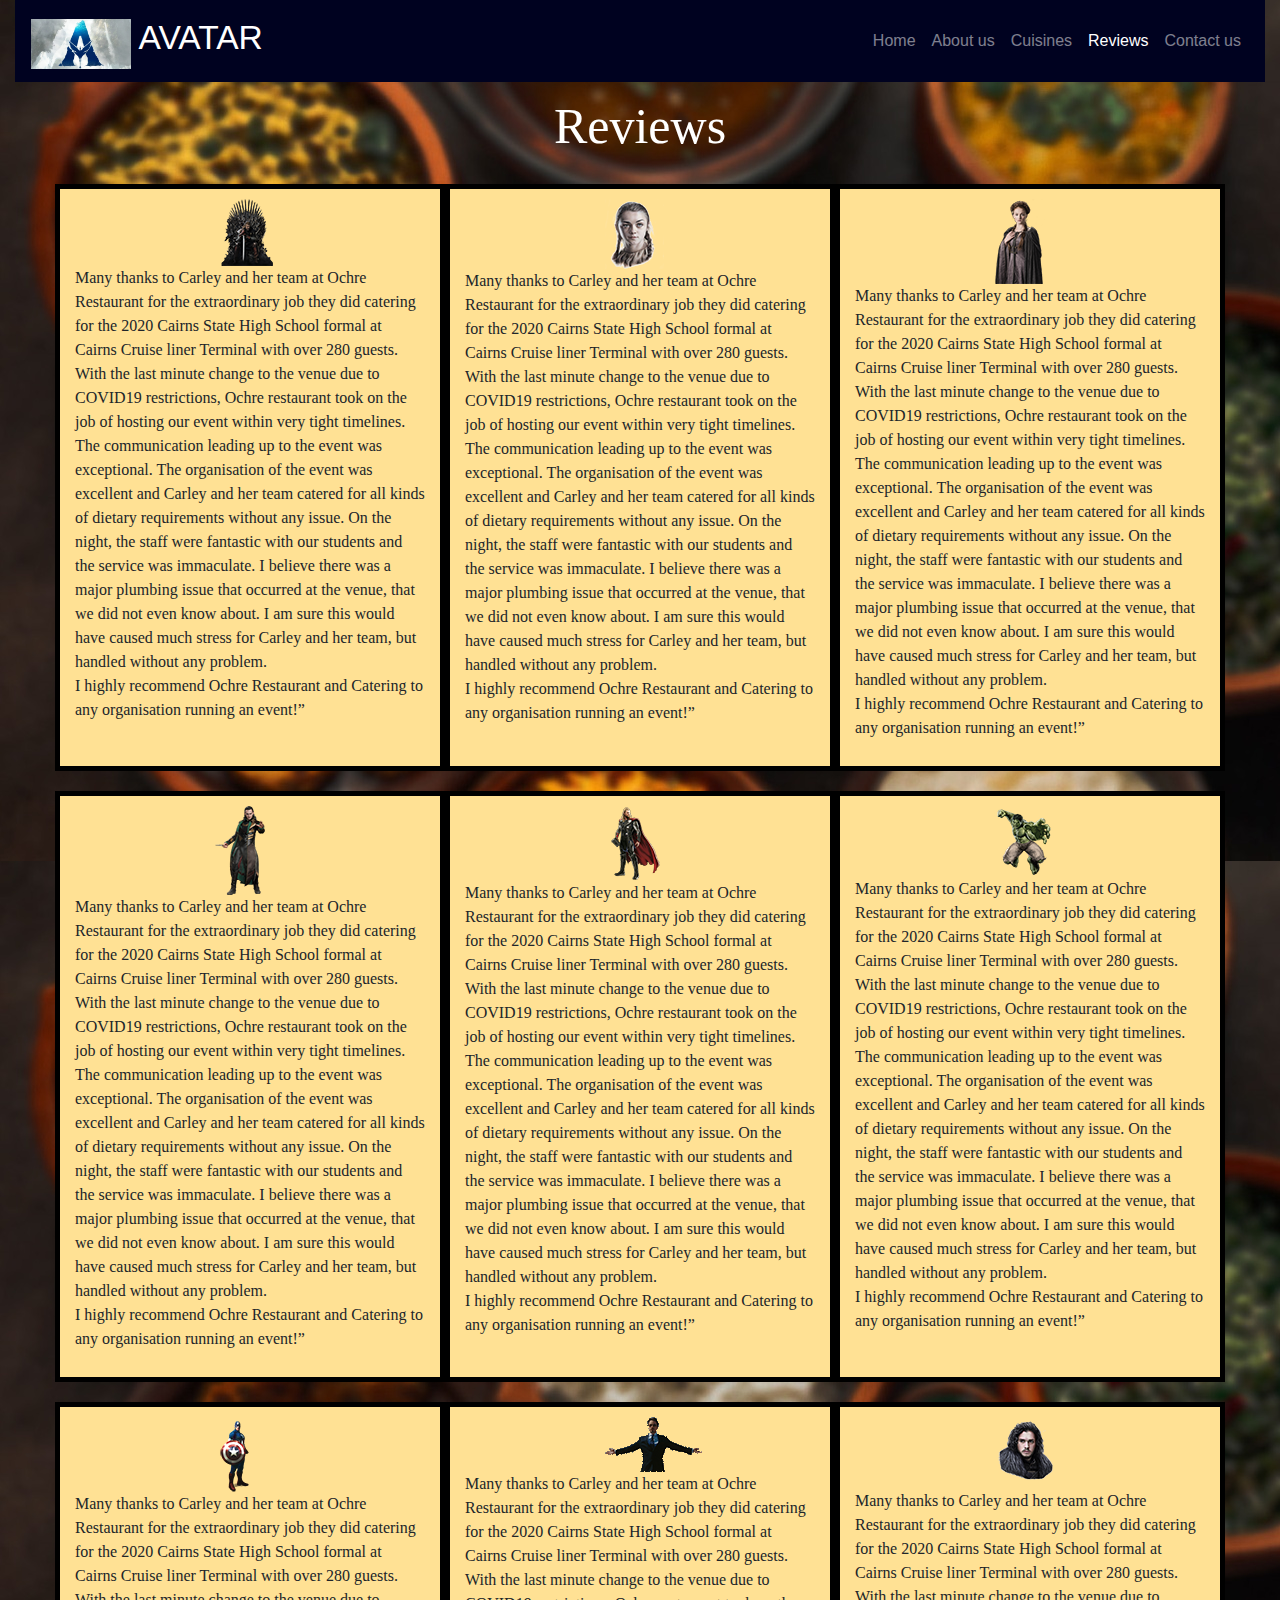
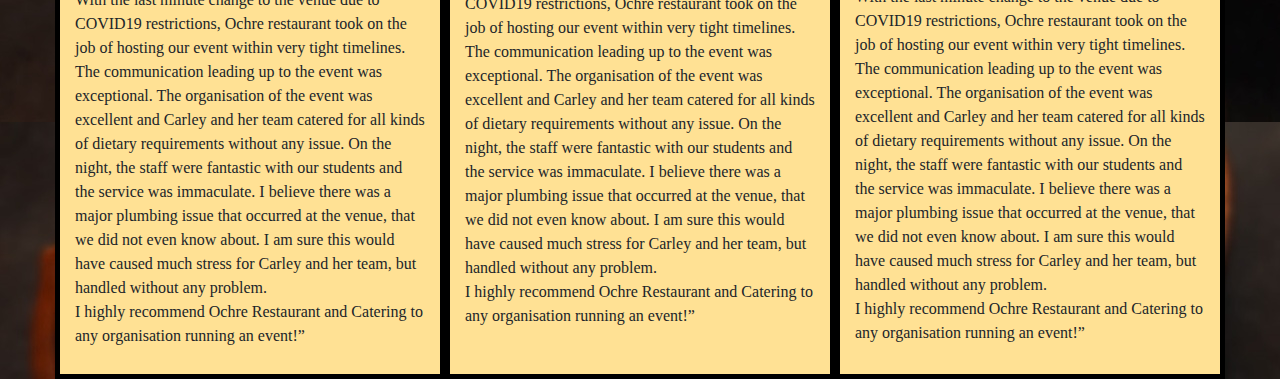
<file: Reviews.html>
<!DOCTYPE html>
<html lang="en" dir="ltr">

<head>
  <meta charset="utf-8">
  <title>Contact Us</title>
  <link rel="stylesheet" href="master.css">
  <link rel="preconnect" href="https://fonts.googleapis.com">
  <link rel="icon" href="favicon.ico">
  <link rel="stylesheet" href="https://maxcdn.bootstrapcdn.com/bootstrap/4.0.0/css/bootstrap.min.css" integrity="sha384-Gn5384xqQ1aoWXA+058RXPxPg6fy4IWvTNh0E263XmFcJlSAwiGgFAW/dAiS6JXm" crossorigin="anonymous">
</head>

<body class="bodyMod">
  <section id="title">
    <div class="container-fluid">
      <nav class="navbar navbar-expand-lg navbar-dark" style="background-color: #000220">
        <a class="navbar-brand" id="brand" href="#">
          <img id="logo" class="d-inline-block align-text-top" src="images/icon.jpg" alt="Avatar">
          AVATAR</a>
        <button class="navbar-toggler" type="button" data-toggle="collapse" data-target="#navbarNav" aria-controls="navbarNav" aria-expanded="false" aria-label="Toggle navigation">
          <span class="navbar-toggler-icon"></span>
        </button>
        <div class="collapse navbar-collapse" id="navbarNav">
          <ul class="navbar-nav ml-auto">
            <li class="nav-item">
              <a class="nav-link" href="index.html">Home<span class="sr-only">(current)</span></a>
            </li>
            <li class="nav-item">
              <a class="nav-link" href="About us.html">About us</a>
            </li>
            <li class="nav-item">
              <a class="nav-link" href="Cuisines.html">Cuisines</a>
            </li>
            <li class="nav-item active">
              <a class="nav-link" href="Reviews.html">Reviews</a>
            </li>
            <li class="nav-item">
              <a class="nav-link" href="contactUs.html">Contact us</a>
            </li>
          </ul>
        </div>
      </nav>
    </div>
  </section>
  <div class="container">
    <div class="row">
      <div class="col-lg-4">
      </div>
      <div class="col-lg-4">
        <h1 class="title">Reviews</h1>
      </div>
      <div class="row">
        <div class="col-lg-4 testi">
          <img class="center" src="images/testi/t1.png" alt="">
          <p>Many thanks to Carley and her team at Ochre Restaurant for the extraordinary job they did catering for the 2020 Cairns State High School formal at Cairns Cruise liner Terminal with over 280 guests. With the last minute change to the
            venue
            due to COVID19 restrictions, Ochre restaurant took on the job of hosting our event within very tight timelines.
            <br>
            The communication leading up to the event was exceptional. The organisation of the event was excellent and Carley and her team catered for all kinds of dietary requirements without any issue. On the night, the staff were fantastic with
            our
            students and the service was immaculate. I believe there was a major plumbing issue that occurred at the venue, that we did not even know about. I am sure this would have caused much stress for Carley and her team, but handled without any
            problem.
            <br>
            I highly recommend Ochre Restaurant and Catering to any organisation running an event!”
          </p>
        </div>
        <div class="col-lg-4 testi">
          <img class="center" src="images/testi/t2.png" alt="">
          <p>Many thanks to Carley and her team at Ochre Restaurant for the extraordinary job they did catering for the 2020 Cairns State High School formal at Cairns Cruise liner Terminal with over 280 guests. With the last minute change to the
            venue
            due to COVID19 restrictions, Ochre restaurant took on the job of hosting our event within very tight timelines.
            <br>
            The communication leading up to the event was exceptional. The organisation of the event was excellent and Carley and her team catered for all kinds of dietary requirements without any issue. On the night, the staff were fantastic with
            our
            students and the service was immaculate. I believe there was a major plumbing issue that occurred at the venue, that we did not even know about. I am sure this would have caused much stress for Carley and her team, but handled without any
            problem.
            <br>
            I highly recommend Ochre Restaurant and Catering to any organisation running an event!”
          </p>
        </div>
        <div class="col-lg-4 testi">
          <img class="center" src="images/testi/t3.png" alt="">
          <p>Many thanks to Carley and her team at Ochre Restaurant for the extraordinary job they did catering for the 2020 Cairns State High School formal at Cairns Cruise liner Terminal with over 280 guests. With the last minute change to the
            venue
            due to COVID19 restrictions, Ochre restaurant took on the job of hosting our event within very tight timelines.
            <br>
            The communication leading up to the event was exceptional. The organisation of the event was excellent and Carley and her team catered for all kinds of dietary requirements without any issue. On the night, the staff were fantastic with
            our
            students and the service was immaculate. I believe there was a major plumbing issue that occurred at the venue, that we did not even know about. I am sure this would have caused much stress for Carley and her team, but handled without any
            problem.
            <br>
            I highly recommend Ochre Restaurant and Catering to any organisation running an event!”
          </p>
        </div>
      </div>
      <div class="row">
        <div class="col-lg-4 testi">
          <img class="center" src="images/testi/t4.png" alt="">
          <p>Many thanks to Carley and her team at Ochre Restaurant for the extraordinary job they did catering for the 2020 Cairns State High School formal at Cairns Cruise liner Terminal with over 280 guests. With the last minute change to the
            venue
            due to COVID19 restrictions, Ochre restaurant took on the job of hosting our event within very tight timelines.
            <br>
            The communication leading up to the event was exceptional. The organisation of the event was excellent and Carley and her team catered for all kinds of dietary requirements without any issue. On the night, the staff were fantastic with
            our
            students and the service was immaculate. I believe there was a major plumbing issue that occurred at the venue, that we did not even know about. I am sure this would have caused much stress for Carley and her team, but handled without any
            problem.
            <br>
            I highly recommend Ochre Restaurant and Catering to any organisation running an event!”
          </p>
        </div>
        <div class="col-lg-4 testi">
          <img class="center" src="images/testi/t5.png" alt="">
          <p>Many thanks to Carley and her team at Ochre Restaurant for the extraordinary job they did catering for the 2020 Cairns State High School formal at Cairns Cruise liner Terminal with over 280 guests. With the last minute change to the
            venue
            due to COVID19 restrictions, Ochre restaurant took on the job of hosting our event within very tight timelines.
            <br>
            The communication leading up to the event was exceptional. The organisation of the event was excellent and Carley and her team catered for all kinds of dietary requirements without any issue. On the night, the staff were fantastic with
            our
            students and the service was immaculate. I believe there was a major plumbing issue that occurred at the venue, that we did not even know about. I am sure this would have caused much stress for Carley and her team, but handled without any
            problem.
            <br>
            I highly recommend Ochre Restaurant and Catering to any organisation running an event!”
          </p>
        </div>
        <div class="col-lg-4 testi">
          <img class="center" src="images/testi/t6.png" alt="">
          <p>Many thanks to Carley and her team at Ochre Restaurant for the extraordinary job they did catering for the 2020 Cairns State High School formal at Cairns Cruise liner Terminal with over 280 guests. With the last minute change to the
            venue
            due to COVID19 restrictions, Ochre restaurant took on the job of hosting our event within very tight timelines.
            <br>
            The communication leading up to the event was exceptional. The organisation of the event was excellent and Carley and her team catered for all kinds of dietary requirements without any issue. On the night, the staff were fantastic with
            our
            students and the service was immaculate. I believe there was a major plumbing issue that occurred at the venue, that we did not even know about. I am sure this would have caused much stress for Carley and her team, but handled without any
            problem.
            <br>
            I highly recommend Ochre Restaurant and Catering to any organisation running an event!”
          </p>
        </div>
      </div>
      <div class="row">
        <div class="col-lg-4 testi">
          <img class="center" src="images/testi/t7.png" alt="">
          <p>Many thanks to Carley and her team at Ochre Restaurant for the extraordinary job they did catering for the 2020 Cairns State High School formal at Cairns Cruise liner Terminal with over 280 guests. With the last minute change to the
            venue
            due to COVID19 restrictions, Ochre restaurant took on the job of hosting our event within very tight timelines.
            <br>
            The communication leading up to the event was exceptional. The organisation of the event was excellent and Carley and her team catered for all kinds of dietary requirements without any issue. On the night, the staff were fantastic with
            our
            students and the service was immaculate. I believe there was a major plumbing issue that occurred at the venue, that we did not even know about. I am sure this would have caused much stress for Carley and her team, but handled without any
            problem.
            <br>
            I highly recommend Ochre Restaurant and Catering to any organisation running an event!”
          </p>
        </div>
        <div class="col-lg-4 testi">
          <img class="center" src="images/testi/t8.png" alt="">
          <p>Many thanks to Carley and her team at Ochre Restaurant for the extraordinary job they did catering for the 2020 Cairns State High School formal at Cairns Cruise liner Terminal with over 280 guests. With the last minute change to the
            venue
            due to COVID19 restrictions, Ochre restaurant took on the job of hosting our event within very tight timelines.
            <br>
            The communication leading up to the event was exceptional. The organisation of the event was excellent and Carley and her team catered for all kinds of dietary requirements without any issue. On the night, the staff were fantastic with
            our
            students and the service was immaculate. I believe there was a major plumbing issue that occurred at the venue, that we did not even know about. I am sure this would have caused much stress for Carley and her team, but handled without any
            problem.
            <br>
            I highly recommend Ochre Restaurant and Catering to any organisation running an event!”
          </p>
        </div>
        <div class="col-lg-4 testi">
          <img class="center" src="images/testi/t9.png" alt="">
          <p>Many thanks to Carley and her team at Ochre Restaurant for the extraordinary job they did catering for the 2020 Cairns State High School formal at Cairns Cruise liner Terminal with over 280 guests. With the last minute change to the
            venue
            due to COVID19 restrictions, Ochre restaurant took on the job of hosting our event within very tight timelines.
            <br>
            The communication leading up to the event was exceptional. The organisation of the event was excellent and Carley and her team catered for all kinds of dietary requirements without any issue. On the night, the staff were fantastic with
            our
            students and the service was immaculate. I believe there was a major plumbing issue that occurred at the venue, that we did not even know about. I am sure this would have caused much stress for Carley and her team, but handled without any
            problem.
            <br>
            I highly recommend Ochre Restaurant and Catering to any organisation running an event!”
          </p>
        </div>
      </div>
    </div>
</body>
<script src="https://code.jquery.com/jquery-3.2.1.slim.min.js" integrity="sha384-KJ3o2DKtIkvYIK3UENzmM7KCkRr/rE9/Qpg6aAZGJwFDMVNA/GpGFF93hXpG5KkN" crossorigin="anonymous"></script>

<script src="https://maxcdn.bootstrapcdn.com/bootstrap/4.5.2/js/bootstrap.min.js"></script>

</html>
</file>
<file: master.css>
/* tags */


h2{
  color: white;
}

/* class */
.bodyMod {
  background-image: url('images/BckI.jpg');
}

.title{
  padding-top: 4%;
  font-size: 50px;
  color: white;
  font-family: 'Libre Baskerville', serif;
  text-align: center;
}

.home{
  margin-top: 15%;
  font-size: 50px;
  color: white;
  font-family: 'Libre Baskerville', serif;
  text-align: center;
}

.crsl{
  padding: 20% 4%;
}

.crsli{
  border: 5px solid #FFF;
}

.abt{
  background-color: #ffdf80;
  padding: 15px 10px 70px 15px;
  border: 5px solid black;
  text-align: center;
}

.frm{
  margin: auto;
  padding: 10px;
  width: 50%;
}
.smedia{
  margin-top: 12px;
  margin-left: auto;
  margin-right: auto;
  height: 100%;
  background-color: #000220;
  padding: 10px 5%;
}

.cuisines{
  color: white;
  font-family: 'Lobster', cursive;
  font-size: 30px;
  text-align: center;
}

.testi{
  background-color: #ffe194;
  border: 5px solid black;
  font-family: 'Merienda', cursive;
  margin-top: 20px;
  padding: 10px;
}

.center{
  margin-left: 40%;
}
/* ID */
#logo{
  height: 50px;
  width: 100px;

}

#brand {
  font-size: 2.1rem;
}
</file>
